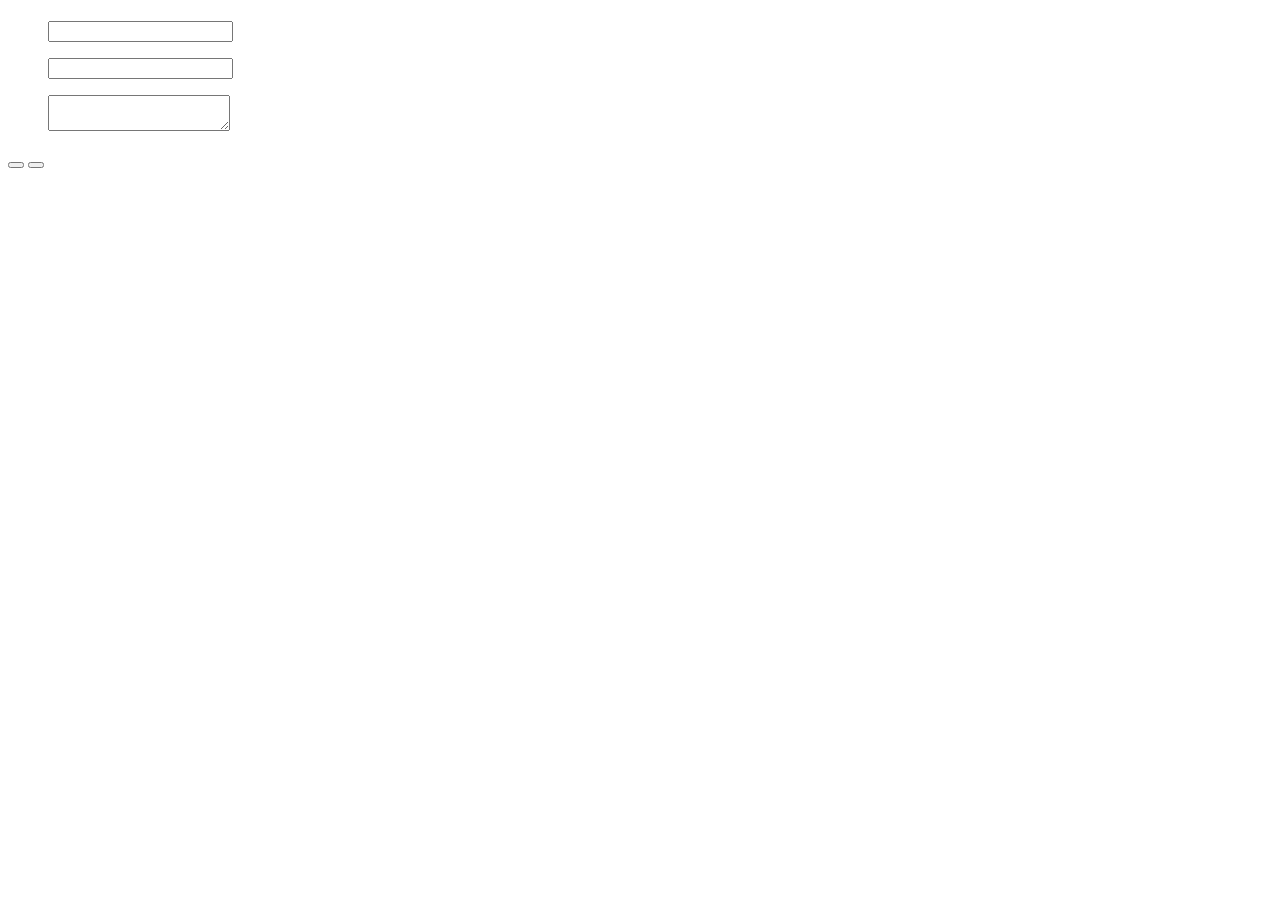
<file: test/src/main/resources/templates/board/register.html>
<!DOCTYPE html>
<html xmlns:th="http://www.thymeleaf.org"
      xmlns:layout="http://www.ultraq.net.nz/thymeleaf/layout"
      layout:decorate="~{board/layouts/main}">
<main layout:fragment="content">
<!--    <th:block th:replace="~{front/board/_form::form}"></th:block>-->
    <h1 th:text="#{게시글등록}"></h1>
    <form name="frmReg" method="POST" th:action="@{/board/register}" autocomplete="off"
          th:object="${requestBoard}">

        <dl>
            <dt th:text="#{작성자}"></dt>
            <dd>
                <input type="text" name="writer"
                       th:field="*{writer}">
                <div class="error" th:each="err : ${#fields.errors('writer')}" th:text="${err}"></div>
            </dd>
        </dl>

        <dl>
            <dt th:text="#{제목}"></dt>
            <dd>
                <input type="text" name="subject"
                       th:field="*{subject}">
                <div class="error" th:each="err : ${#fields.errors('subject')}" th:text="${err}"></div>
            </dd>
        </dl>

        <dl>
            <dt th:text="#{내용}"></dt>
            <dd>
                <textarea name="content" th:field="*{content}"></textarea>

                <div class="error" th:each="err : ${#fields.errors('content')}" th:text="${err}"></div>
            </dd>
        </dl>
        <div class="buttons">
            <button type="reset" th:text="#{다시입력}"></button>
            <button type="submit" th:text="#{작성완료}"></button>
        </div>
    </form>
</main>
</html>
</file>
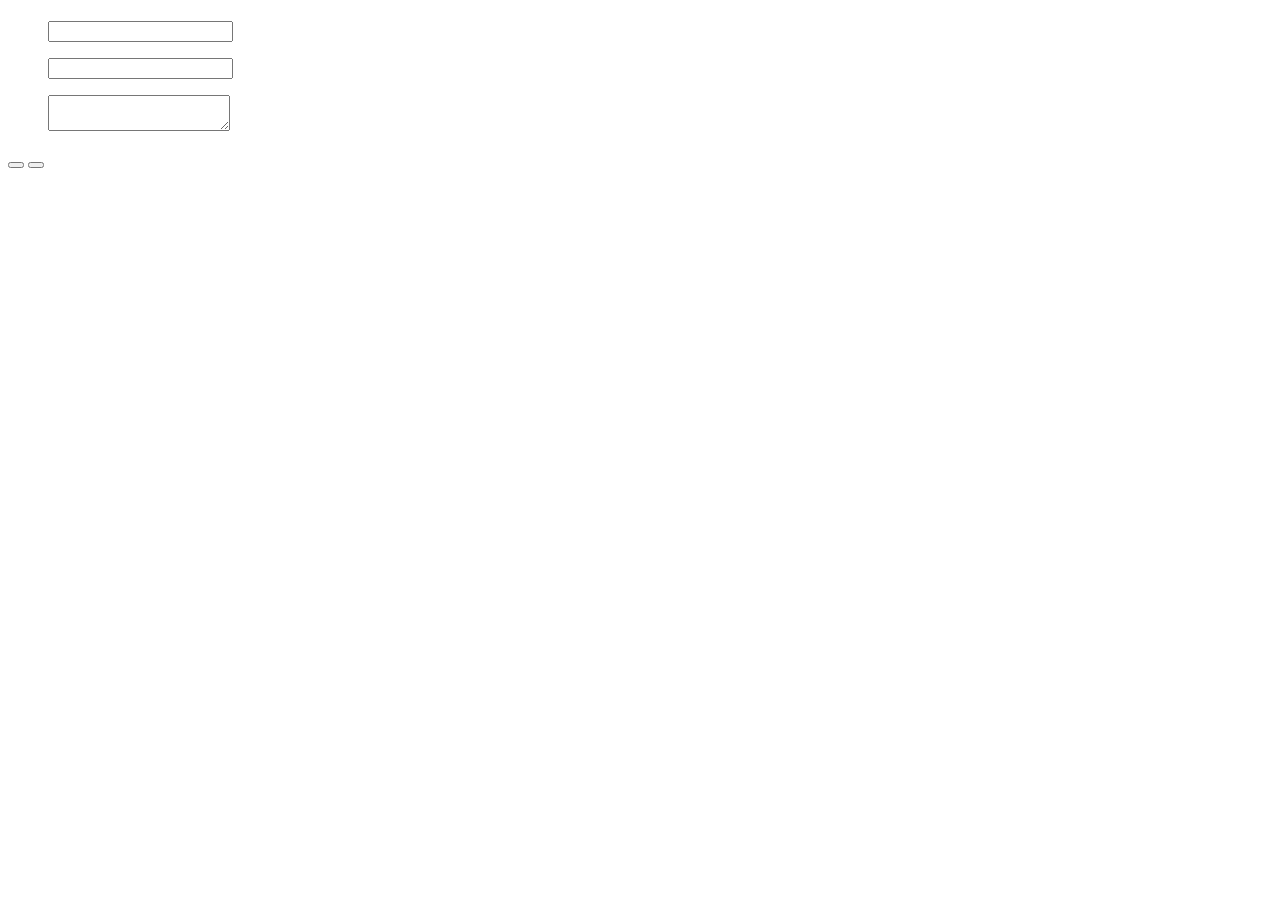
<file: test/src/main/resources/templates/board/update.html>
<!DOCTYPE html>
<html xmlns:th="http://www.thymeleaf.org"
      xmlns:layout="http://www.ultraq.net.nz/thymeleaf/layout"
      layout:decorate="~{board/layouts/main}">
<main layout:fragment="content">
    <h1 th:text="#{게시글수정}"></h1>
    <form name="frmReg" method="POST" th:action="@{/board/update}" autocomplete="off"
          th:object="${requestBoard}">
        <input type="hidden" name="seq" th:field="*{seq}">
<!--        <th:block th:replace="~{front/board/_form::form}"></th:block>-->
        <dl>
            <dt th:text="#{작성자}"></dt>
            <dd>
                <input type="text" name="writer"
                       th:field="*{writer}">
                <div class="error" th:each="err : ${#fields.errors('writer')}" th:text="${err}"></div>
            </dd>
        </dl>

        <dl>
            <dt th:text="#{제목}"></dt>
            <dd>
                <input type="text" name="subject"
                       th:field="*{subject}">
                <div class="error" th:each="err : ${#fields.errors('subject')}" th:text="${err}"></div>
            </dd>
        </dl>

        <dl>
            <dt th:text="#{내용}"></dt>
            <dd>
                <textarea name="content" th:field="*{content}"></textarea>

                <div class="error" th:each="err : ${#fields.errors('content')}" th:text="${err}"></div>
            </dd>
        </dl>
        <div class="buttons">

            <button type="reset" th:text="#{다시입력}"></button>

            <button type="submit" th:text="#{수정완료}"></button>

            <a th:href="@{/board/delete/{seq}(seq=*{seq})}" class="button" th:text="#{삭제하기}" onclick="return confirm('삭제하시겠습니까?');"></a>
        </div>
    </form>
</main>
</html>
</file>
